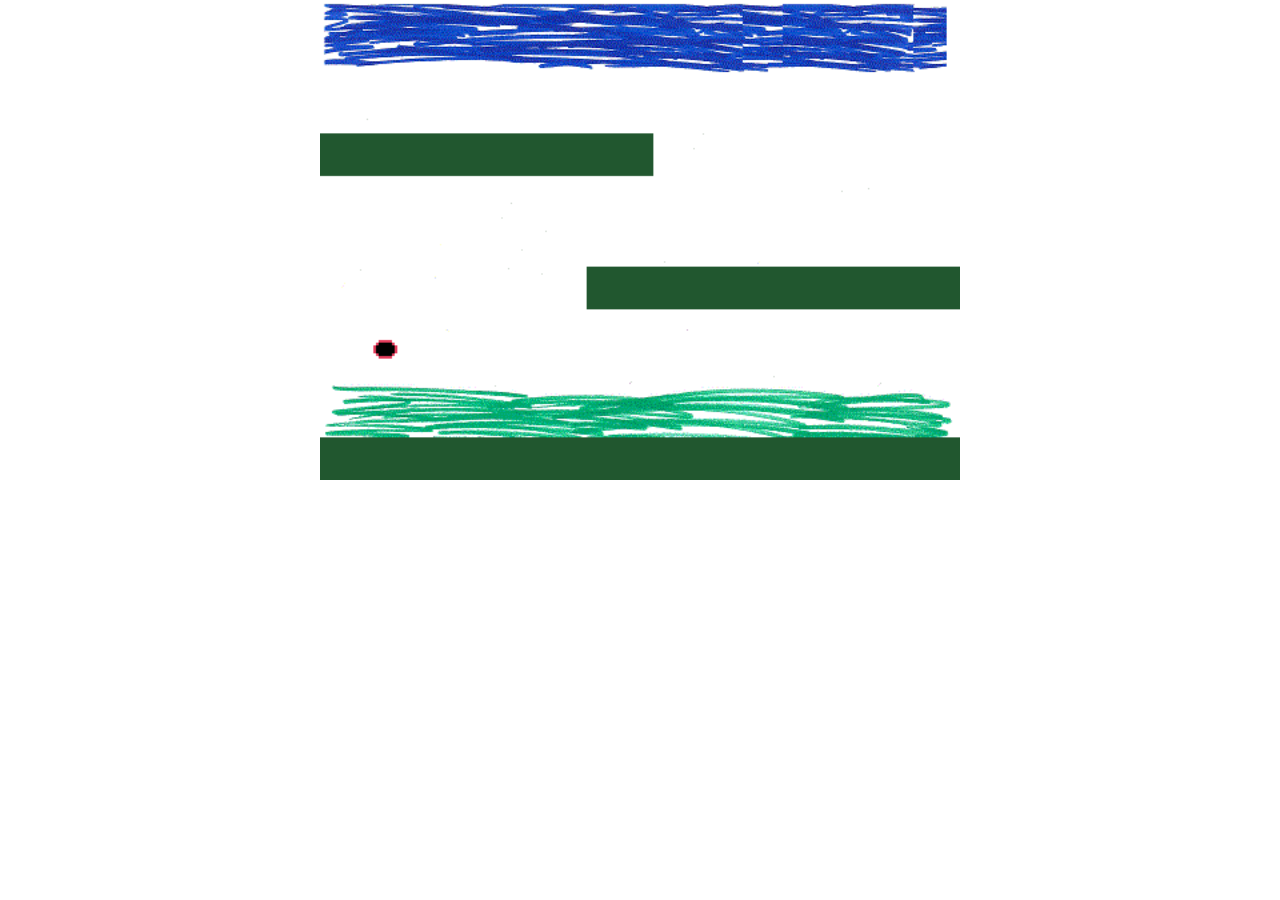
<file: games/blank-phaser-platform/index.html>
<!doctype html> 
<html lang="en"> 
<head>
    <meta charset="UTF-8" />
    <title>Phaser Platform</title>
    <script type="text/javascript" src="js/phaser.min.js"></script>
    <style type="text/css">
        html, body, #game { height: 480px; }
        body{margin: 0; padding: 0;}
    </style>
</head>
<body>
    <div id="game"></div>
    <script type="text/javascript">
        var game = new Phaser.Game(480, 360, Phaser.AUTO, 'game', { preload: preload, create: create, update: update},false,false);
        function preload() {
          //preload simple images
          game.load.image('sky', 'assets/background.gif');
          game.load.image('ground', 'assets/platform.png');
          game.load.spritesheet('player', 'assets/player.png', 16, 16); 
        }
        var player;
        var platforms;
        var cursors;
  
        function create() {
            game.world.enableBody = true;
            game.scale.scaleMode = Phaser.ScaleManager.SHOW_ALL;
            game.scale.pageAlignHorizontally = true;
            game.scale.pageAlignVertically = true;
            game.physics.startSystem(Phaser.Physics.ARCADE);
            // A simple background for our game - start showing image at top left 0,0
            game.add.sprite(0, 0, 'sky');
   
            //  The platforms group contains the ground and the 2 ledges we can jump on
            platforms = game.add.group();
            //  We will enable physics for any object that is created in this group
            platforms.enableBody = true;
            var ground = platforms.create(0, game.world.height - 32, 'ground');
            //  Scale it to fit the width of the game x2 (the original sprite is 400x32 in size)
            ground.scale.setTo(1.2);
            //  This stops it from falling away when you jump on it
            ground.body.immovable = true;
            //  Now let's create two ledges - set them to not move on collision
            var ledge = platforms.create(200, 200, 'ground');
            ledge.body.immovable = true;
            ledge = platforms.create(-150, 100, 'ground');
            ledge.body.immovable = true;
    
            // The player and its settings
            player = game.add.sprite(32, game.world.height - 250, 'player');
            player.scale.setTo(2);
            //  We need to enable physics on the player
            game.physics.arcade.enable(player);
            //  Player physics properties. Give the little guy a slight bounce.
            player.body.bounce.y = 0.2;
            //set how strong gravity is
            player.body.gravity.y = 600;
            //don't let player go out of bounds
            player.body.collideWorldBounds = true;
            //  Our controls.
            cursors = game.input.keyboard.createCursorKeys();    
    }
    function update() {
        //  Collide the player and the stars with the platforms
        game.physics.arcade.collide(player, platforms);
      
        //  Reset the players velocity (movement)
        player.body.velocity.x = 0;
        if (cursors.left.isDown) {
            //  Move to the left
            player.body.velocity.x = -150;
        } else if (cursors.right.isDown) {
            //  Move to the right
            player.body.velocity.x = 150;
        } else {
            //  Stand still
            player.animations.stop();
            player.frame = 4;
        }
        
        //  Allow the player to jump if they are touching the ground.
        if (cursors.up.isDown && player.body.touching.down) {
            player.body.velocity.y = -350;
        }
    }
</script>
</body>
</html>
</file>
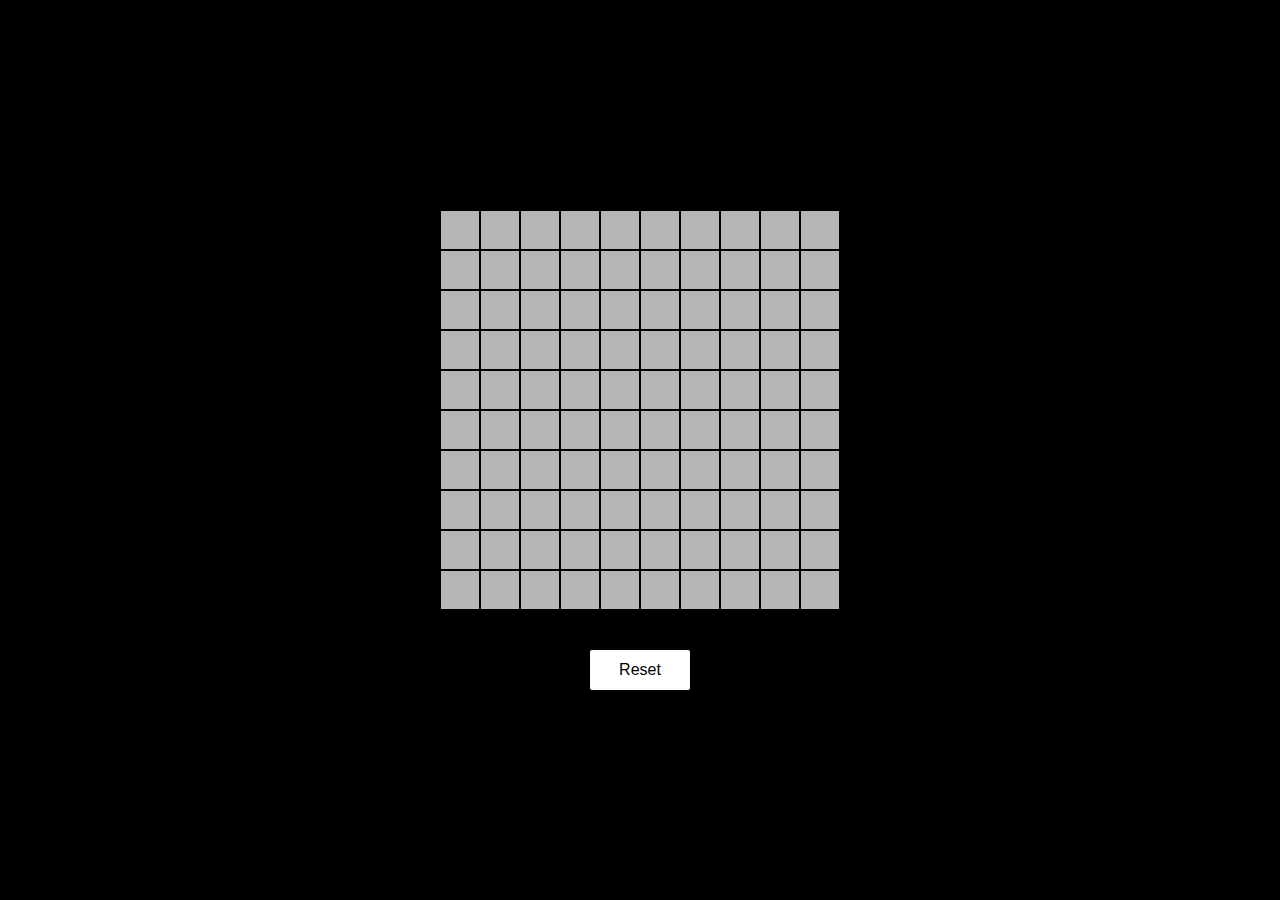
<file: games/minesweeper/index.html>
<!DOCTYPE html>
<html lang="en" dir="ltr">
  <head>
    <meta charset="utf-8">
    <title>Minesweeper</title>
    <script type="text/javascript" src="./js/minesweeper.js"></script>
    <link rel="stylesheet" href="./assets/main.css">
  </head>
  <body>
    <div class="container">
      <div id="board"></div>
      <button class="reset-button">Reset</button>
    </div>
  </body>
</html>
</file>
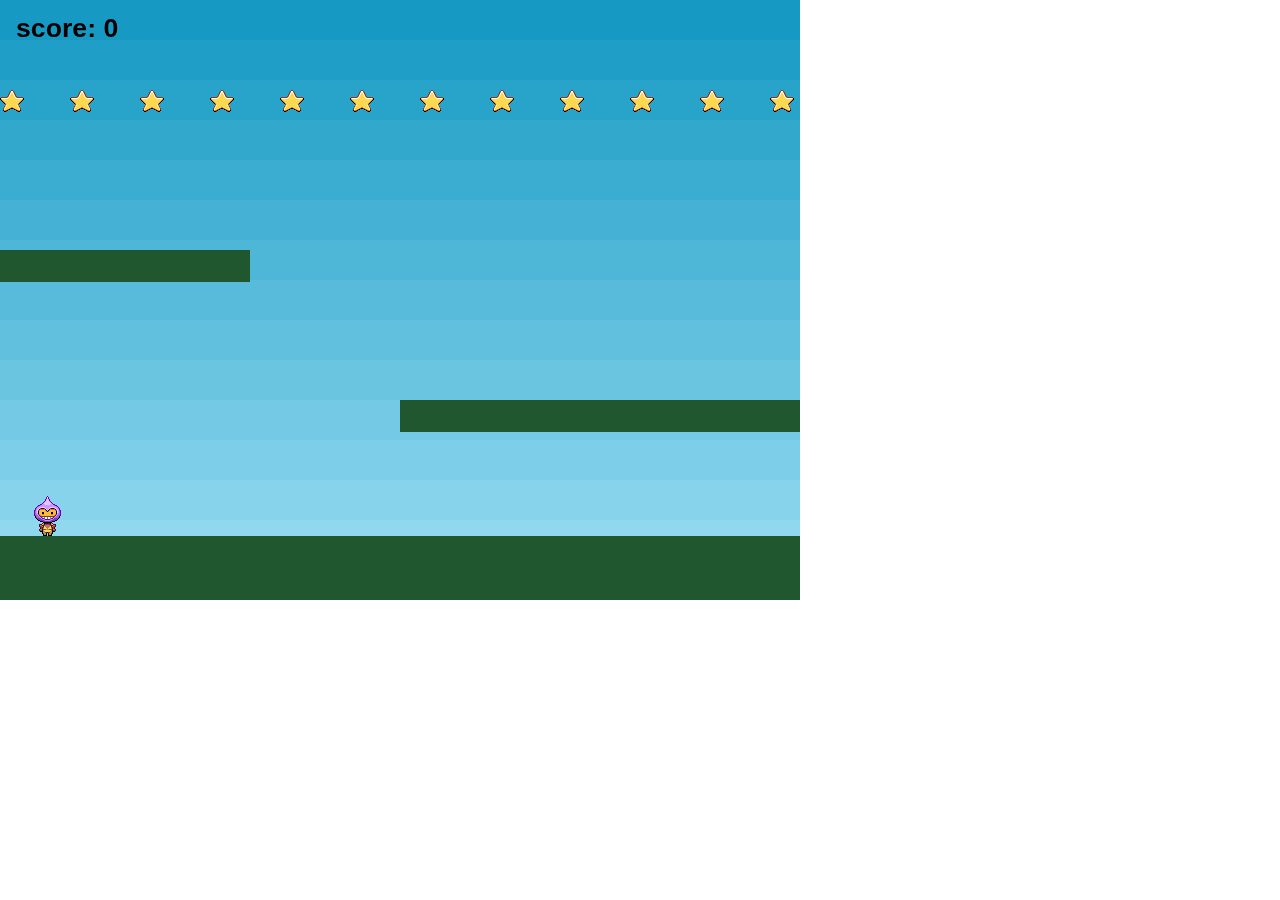
<file: games/phaser-platform-tut/index.html>
<!doctype html> 
<html lang="en"> 
<head> 
	<meta charset="UTF-8" />
    <title>Phaser - Making your first game, part 9</title>
	<script type="text/javascript" src="js/phaser.min.js"></script>
    <style type="text/css">
        body {
            margin: 0;
        }
    </style>
</head>
<body>

<script type="text/javascript">

var game = new Phaser.Game(800, 600, Phaser.AUTO, '', { preload: preload, create: create, update: update });

function preload() {

    game.load.image('sky', 'assets/sky.png');
    game.load.image('ground', 'assets/platform.png');
    game.load.image('star', 'assets/star.png');
    game.load.spritesheet('dude', 'assets/dude.png', 32, 48);

}

var player;
var platforms;
var cursors;

var stars;
var score = 0;
var scoreText;

function create() {

    //  We're going to be using physics, so enable the Arcade Physics system
    game.physics.startSystem(Phaser.Physics.ARCADE);

    //  A simple background for our game
    game.add.sprite(0, 0, 'sky');

    //  The platforms group contains the ground and the 2 ledges we can jump on
    platforms = game.add.group();

    //  We will enable physics for any object that is created in this group
    platforms.enableBody = true;

    // Here we create the ground.
    var ground = platforms.create(0, game.world.height - 64, 'ground');

    //  Scale it to fit the width of the game (the original sprite is 400x32 in size)
    ground.scale.setTo(2, 2);

    //  This stops it from falling away when you jump on it
    ground.body.immovable = true;

    //  Now let's create two ledges
    var ledge = platforms.create(400, 400, 'ground');
    ledge.body.immovable = true;

    ledge = platforms.create(-150, 250, 'ground');
    ledge.body.immovable = true;

    // The player and its settings
    player = game.add.sprite(32, game.world.height - 150, 'dude');

    //  We need to enable physics on the player
    game.physics.arcade.enable(player);

    //  Player physics properties. Give the little guy a slight bounce.
    player.body.bounce.y = 0.2;
    player.body.gravity.y = 300;
    player.body.collideWorldBounds = true;

    //  Our two animations, walking left and right.
    player.animations.add('left', [0, 1, 2, 3], 10, true);
    player.animations.add('right', [5, 6, 7, 8], 10, true);

    //  Finally some stars to collect
    stars = game.add.group();

    //  We will enable physics for any star that is created in this group
    stars.enableBody = true;

    //  Here we'll create 12 of them evenly spaced apart
    for (var i = 0; i < 12; i++)
    {
        //  Create a star inside of the 'stars' group
        var star = stars.create(i * 70, 0, 'star');

        //  Let gravity do its thing
        star.body.gravity.y = 300;

        //  This just gives each star a slightly random bounce value
        star.body.bounce.y = 0.7 + Math.random() * 0.2;
    }

    //  The score
    scoreText = game.add.text(16, 16, 'score: 0', { fontSize: '32px', fill: '#000' });

    //  Our controls.
    cursors = game.input.keyboard.createCursorKeys();
    
}

function update() {

    //  Collide the player and the stars with the platforms
    game.physics.arcade.collide(player, platforms);
    game.physics.arcade.collide(stars, platforms);

    //  Checks to see if the player overlaps with any of the stars, if he does call the collectStar function
    game.physics.arcade.overlap(player, stars, collectStar, null, this);

    //  Reset the players velocity (movement)
    player.body.velocity.x = 0;

    if (cursors.left.isDown)
    {
        //  Move to the left
        player.body.velocity.x = -150;

        player.animations.play('left');
    }
    else if (cursors.right.isDown)
    {
        //  Move to the right
        player.body.velocity.x = 150;

        player.animations.play('right');
    }
    else
    {
        //  Stand still
        player.animations.stop();

        player.frame = 4;
    }
    
    //  Allow the player to jump if they are touching the ground.
    if (cursors.up.isDown && player.body.touching.down)
    {
        player.body.velocity.y = -350;
    }

}

function collectStar (player, star) {
    
    // Removes the star from the screen
    star.kill();

    //  Add and update the score
    score += 10;
    scoreText.text = 'Score: ' + score;

}

</script>

</body>
</html>
</file>
<file: games/minesweeper/assets/main.css>
* {
  box-sizing: border-box;
  margin: 0;
  padding: 0;
  font-family: Arial;
  font-size: 10px;
}

.container {
  display: flex;
  flex-direction: column;
  min-height: 100vh;
  min-width: 100vw;
  align-items: center;
  justify-content: center;
  background-color: #000;
}

#board {
  display: flex;
  flex-wrap: wrap;
  width: 40rem;
}

.tile {
  display: flex;
  align-items: center;
  justify-content: center;
  width: 4rem;
  height: 4rem;
  border: 0.1rem solid #000;
  background-color: #fff;
}

.tile > div {
  width: 100%;
  height: 100%;
  display: flex;
  align-items: center;
  justify-content: center;
  font-size: 1.6rem;
}

.hidden {
  background-color: #b5b5b5;
  cursor: pointer;
}

.flagged {
  cursor: pointer;
}

.flagged::before {
  content: '🚩';
}

.safe {
  pointer-events: none;
}

.landmine {
  background-color: #ff0000;
}

.landmine-green {
  background-color: #06c100;
}

.landmine::before {
  content: '💣';
}

.reset-button {
  width: 10rem;
  height: 4rem;
  background-color: #fff;
  margin-top: 4rem;
  border-radius: 2px;
  border: none;
  outline: none;
  cursor: pointer;
  font-size: 1.6rem;
}

.reset-button:active {
  background-color: #b5b5b5;
}
</file>
